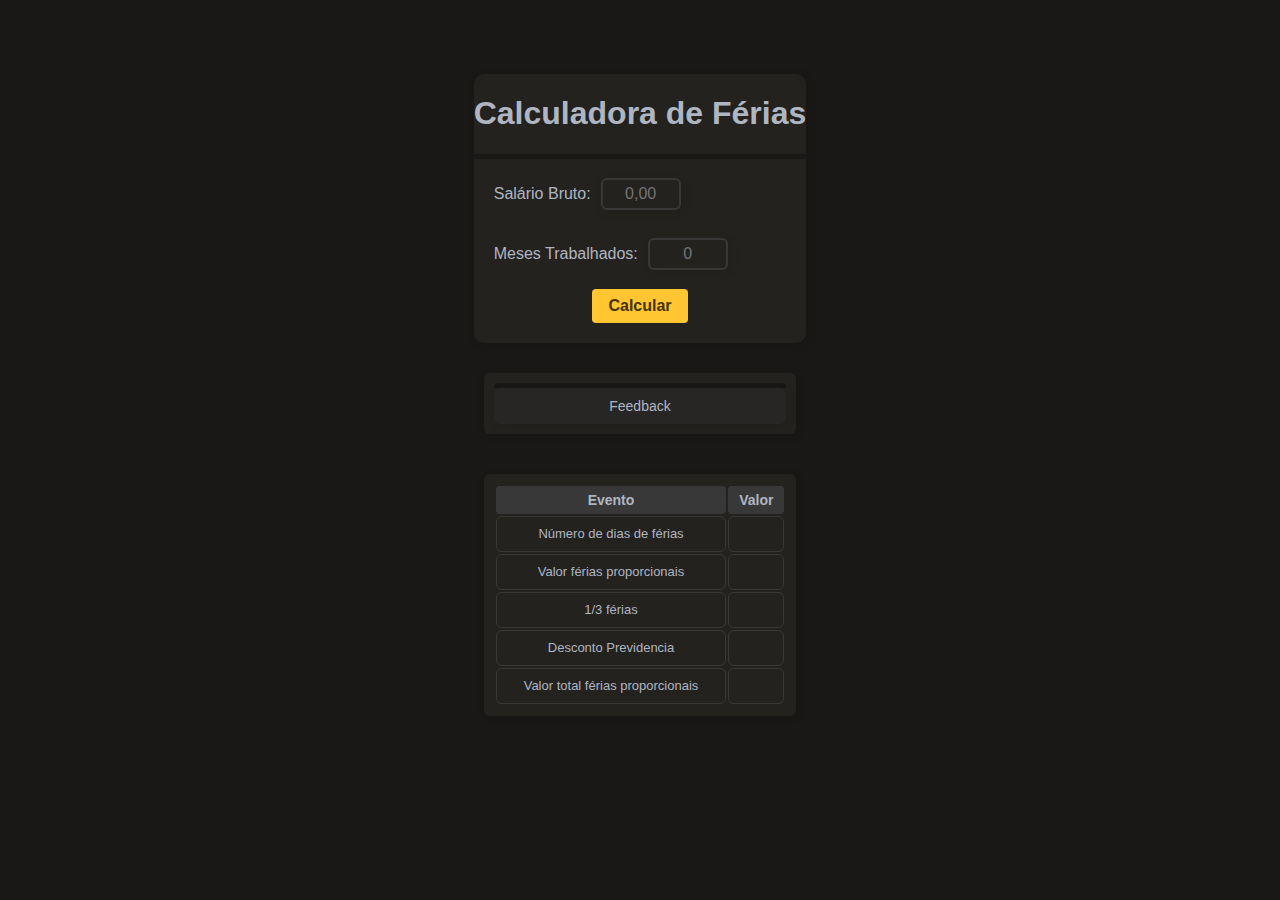
<file: Learning Projects/PROJ  1 - Calculadora de Férias/index.html>
<!DOCTYPE html>
<html lang="pt-br">
<head>
    <meta charset="UTF-8">
    <meta name="viewport" content="width=device-width, initial-scale=1.0">
    <title>Calculadora de Férias</title>
	<link rel="stylesheet" href="style.css">
</head>
<body>
	<main>
		<section class="section-form">
			<div class="form-container">
				<div class="container">
					<div class="form-content">
						<header class="form-header">
							<h1>Calculadora de Férias</h1>
						</header>
						<div class="block-item">
							<p>Salário Bruto:</p>
							<input id="INPUTsalarioBruto" placeholder="0,00" type="text" maxlength="6">
						</div>
						<div class="block-item">
							<p>Meses Trabalhados:</p>
							<input id="INPUTmesesTrabalhados" placeholder="0" type="text"  maxlength="2">
						</div>
						<div class="form-button">
							<button onclick="main()">Calcular</button>
						</div>
					</div>
				</div>
				<div class="container">
					<div class="form-output">
						<div class="block-feedback">
							<span id="OUTPUTfeedback">Feedback</span>
						</div>
					</div>
				</div>
				<div class="container">
					<div class="form-output">
						<table id="tableResults">
							<thead>
							  <tr>
								<th>Evento</th>
								<th>Valor</th>
							  </tr>
							</thead>
							<tbody>
							  <tr>
								<td>Número de dias de férias</td>
								<td id="OUTPUTdiasDeFerias"></td>
							  </tr>
							  <tr>
								<td>Valor férias proporcionais</td>
								<td id="OUTPUTvalorFeriasProporcionais"></td>
							  </tr>
							  <tr>
								<td>1/3 férias</td>
								<td id="OUTPUTvalorUmTercoFerias"></td>
							  </tr>
							  <tr>
								<td>Desconto Previdencia</td>
								<td id="OUTPUTvalorDesconto"></td>
							  </tr>
							  <tr>
								<td>Valor total férias proporcionais</td>
								<td id="OUTPUTvalorTotalFeriasProporcionais"></td>
							  </tr>
							</tbody>
						  </table>
					</div>
				</div>
			</div>
		</section>
	</main>
    <script src="script.js"></script>
</body>
</html>
</file>
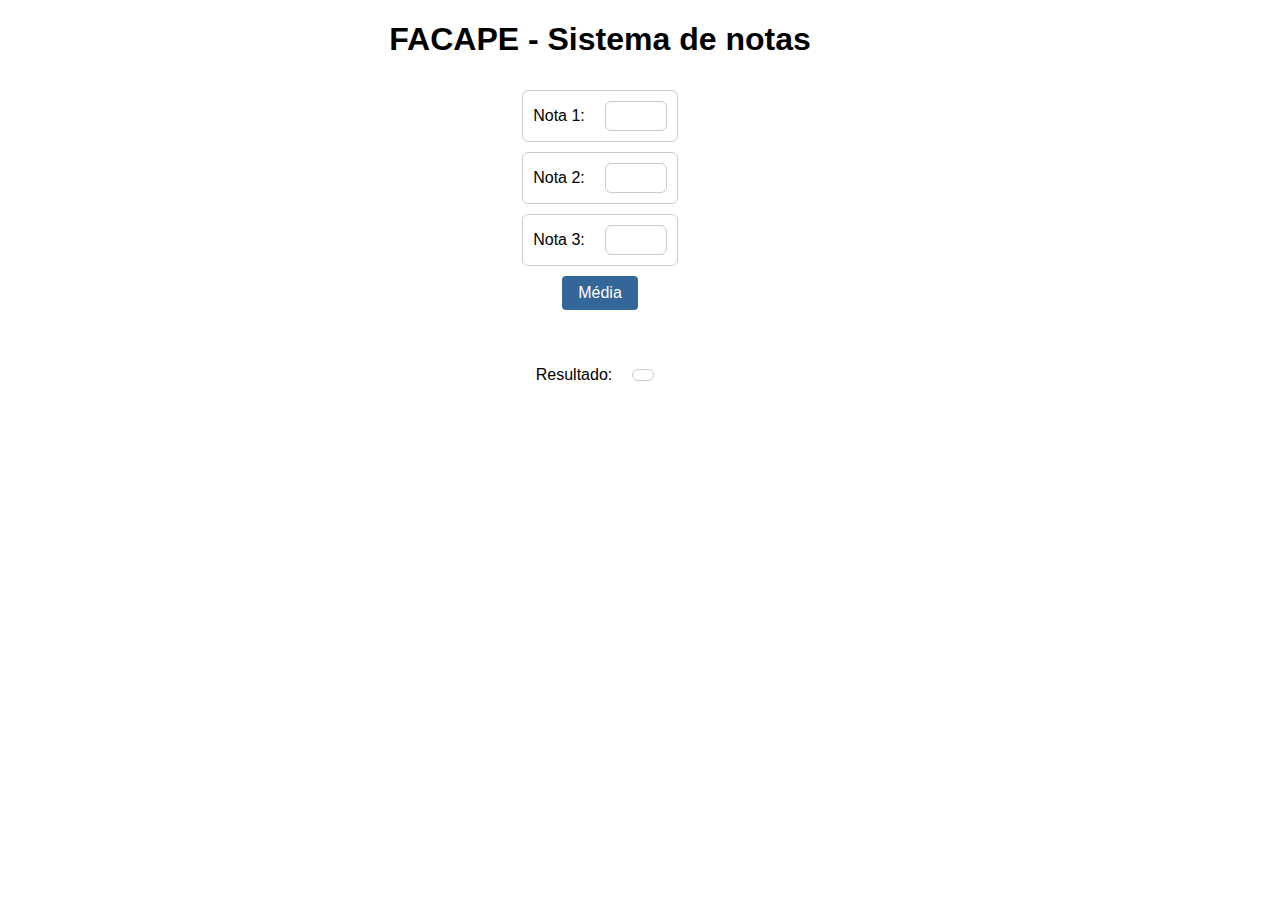
<file: Learning Projects/PROJ  2 - Sistema de Notas/index.html>
<!DOCTYPE html>
<html lang="pt-br">
<head>
    <meta charset="UTF-8">
    <meta name="viewport" content="width=device-width, initial-scale=1.0">
    <title>Media</title>
	<link rel="stylesheet" href="style.css">
</head>
<body>
	<main>
		<section class="section-form">
			<div class="container">
				<header class="form-header">
					<h1>FACAPE - Sistema de notas</h1>
				</header>
			</div>
			<div class="container">
				<div class="form-content">
					<div class="block-item">
						<p>Nota 1:</p>
						<input id="nota1" type="number" min="0" max="10" maxlength="2">
					</div>
					<div class="block-item">
						<p>Nota 2:</p>
						<input id="nota2" type="number" min="0" max="10" maxlength="2">
					</div>
					<div class="block-item">
						<p>Nota 3:</p>
						<input id="nota3" type="number" min="0" max="10" maxlength="2">
					</div>
					<div class="form-button">
						<button onclick="media()">Média</button>
					</div>
				</div>
			</div>
			<div class="container">
				<div class="form-output">
					<div class="block-title">
						<p>Resultado:</p>
					</div>
					<div class="block-output">
						<span id="media" type="number"></span>
						<span id="feedback"></span>
					</div>
				</div>
			</div>
		</section>
	</main>
    <script src="media.js"></script>
</body>
</html>
</file>
<file: Learning Projects/PROJ  1 - Calculadora de Férias/style.css>
body {
	padding: 0;
	margin: 0;
	background-color: #191816;
	color: #AFB6C2;
	font-size: 16px;
	font-weight: 500;
	line-height: normal;
}

main {
	font-family: Arial, sans-serif;
}

.section-form {
	margin: 0 auto;
	display: flex;
	justify-content: center;
	align-items: center;
	flex-wrap: wrap;
}

.container {
	display: flex;
	justify-content: center;
	width: 100%;
	margin-bottom: 20px;
}


.form-content {
	flex-wrap: wrap;
    background: #24221F;
    border-radius: 10px;
	box-shadow: 2px 2px 10px rgb(0 0 0 / 10%);
    /*width: 572px;*/
}

.form-header {
	border-radius: 4px;
    border-bottom: 5px solid #191816;
	text-align: center;
	font-size: clamp(1rem, 1rem + 3vw, 1rem);
	background: #24221F;
}

.form-content .block-item{
	display: flex;
    align-items: center;
    padding: 0 10px;
    margin: 10px;
}

.form-content .block-item p {
	text-align: center;
	margin-right: 10px;
	font-size: clamp(1rem, 1rem + 3vw, 1rem);
}

.form-content .block-item input, .block-title, .block-output span {
	font-size: clamp(0.1rem, 1rem + 3vw, 1rem);
}

.form-button {
	display: flex;
	justify-content: center;
	margin: 10px 0 20px 0;
}

.form-container {
	margin: 74px 194px 20px;
    display: flex;
    flex-direction: column;
}

.form-output {
	display: flex;
	justify-content: center;
	max-width: 524px;
    width: 100%;
	flex-wrap: wrap;
    padding: 10px;
    margin: 10px;
    border-radius: 6px;
	background: #24221F;
	box-shadow: 2px 2px 10px rgb(0 0 0 / 10%);
	align-items: center;
	flex-direction: column;
}


/**/


textarea, input, textarea:focus, input:focus {
box-shadow: none;
outline: none;
border: none;
}

input:focus {
	border-radius: 4px;
	border: 1px solid #FFC632;
	box-shadow: 0px 0px 0px 2px #FFDE88;
	transition: 0.5s ease-in-out;
	border: 2px solid #383838;
}

input {
	border-radius: 4px;
	background: #24221F;
	box-sizing: border-box;
	transition: 0.5s ease-in-out;
	box-shadow: 2px 2px 10px rgb(0 0 0 / 10%);
	border: 2px solid #383838;
}

/**/

.block-output {
	justify-content: center;
    display: flex;
    align-items: center;
	flex-wrap: wrap;
}

.block-feedback {
	border-radius: 4px;
    border-top: 5px solid #191816;
    font-size: 14px;
    text-align: center;
	width: 100%;
}

.block-feedback span {
	padding: 10px;
    display: block;
    background: #38383830;
    border-radius: 6px;
    box-shadow: 2px 2px 10px rgb(0 0 0 / 10%);
}

button {
	padding: 0.5rem 1rem;
	background: #FFC632;
	color: #473404;
	font-weight: 600;
    border: none;
    border-radius: 4px;
    cursor: pointer;
	font-size: clamp(0.1rem, 1rem + 3vw, 1rem);
	transition: all 0.5s ease-in-out;
}

button:hover,
button:focus {
  color: #fff;
  background-color: #333;
  transition: all 0.5s ease-in-out;
}

input {
	color: rgb(175 182 194 / 30%);
    width: 80px;
    padding: 5px;
    border-radius: 6px;
	text-align: center;
}

.block-output span {
	color: rgb(175 182 194 / 30%);
    border: 2px solid #383838;
    padding: 5px 10px;
    margin: 10px;
    border-radius: 6px;
}

#tableResults {
	width: 100%;
	max-height: 400px;
}


td {
	padding: 7px;
    font-size: 13px;
	text-align: center;
    line-height: 20px;
	border: 1px solid #383838;
	border-radius: 6px;
}

th {
    border: 2px solid #383838;
    padding: 4px;
    background: #383838;
    border-radius: 4px;
    font-size: 14px;
	/*border: 2px solid #ffc632;
    padding: 5px;
    background: #ffc632;
    border-radius: 2px;
    color: #383838;
    font-size: 14px;*/
}


@media screen and (max-width: 760px) {
	.form-container {
		margin: 74px auto 20px;
	}
	.section-form {
		max-width: 375px;
	}
}
</file>
<file: Learning Projects/PROJ  2 - Sistema de Notas/style.css>
body {
	padding: 0;
	margin: 0;
}

main {
	font-family: Arial, sans-serif;
	max-width: 1200px;
	height: auto;
}

.section-form {
	margin: 0 auto;
	display: flex;
	justify-content: center;
	align-items: center;
	flex-wrap: wrap;
}

.container {
	display: flex;
	justify-content: center;
	width: 100%;
}

.form-header {
	text-align: center;
	font-size: clamp(1rem, 1rem + 3vw, 1rem);
}

.form-content .block-item{
	display: flex;
    align-items: center;
	border: 1px solid #ccc;
    padding: 0 10px;
    margin: 10px;
	border-radius: 6px;
}

.form-content .block-item p {
	margin-right: 20px;
	font-size: clamp(1rem, 1rem + 3vw, 1rem);
}

.form-content .block-item input, .block-title, .block-output span {
	font-size: clamp(0.1rem, 1rem + 3vw, 1rem);
}

.form-button {
	display: flex;
	justify-content: center;
	margin: 10px 0 20px 0;
}

.form-output {
	display: flex;
	justify-content: center;
    margin: 20px;
	max-width: 240px;
}

.block-title {
	margin-right: 10px
}

.block-output {
	justify-content: center;
    display: flex;
    align-items: center;
}

button {
	padding: 0.5rem 1rem;
    background-color: #336699;
    color: #fff;
    border: none;
    border-radius: 4px;
    cursor: pointer;
	font-size: clamp(0.1rem, 1rem + 3vw, 1rem);
}

input[type="number"] {
    width: 50px;
    padding: 5px;
    border: 1px solid #ccc;
    border-radius: 6px;
	text-align: center;
}

span#media {
    border: 1px solid #ccc;
    padding: 5px 10px;
    margin: 10px;
    border-radius: 6px;
}
</file>
